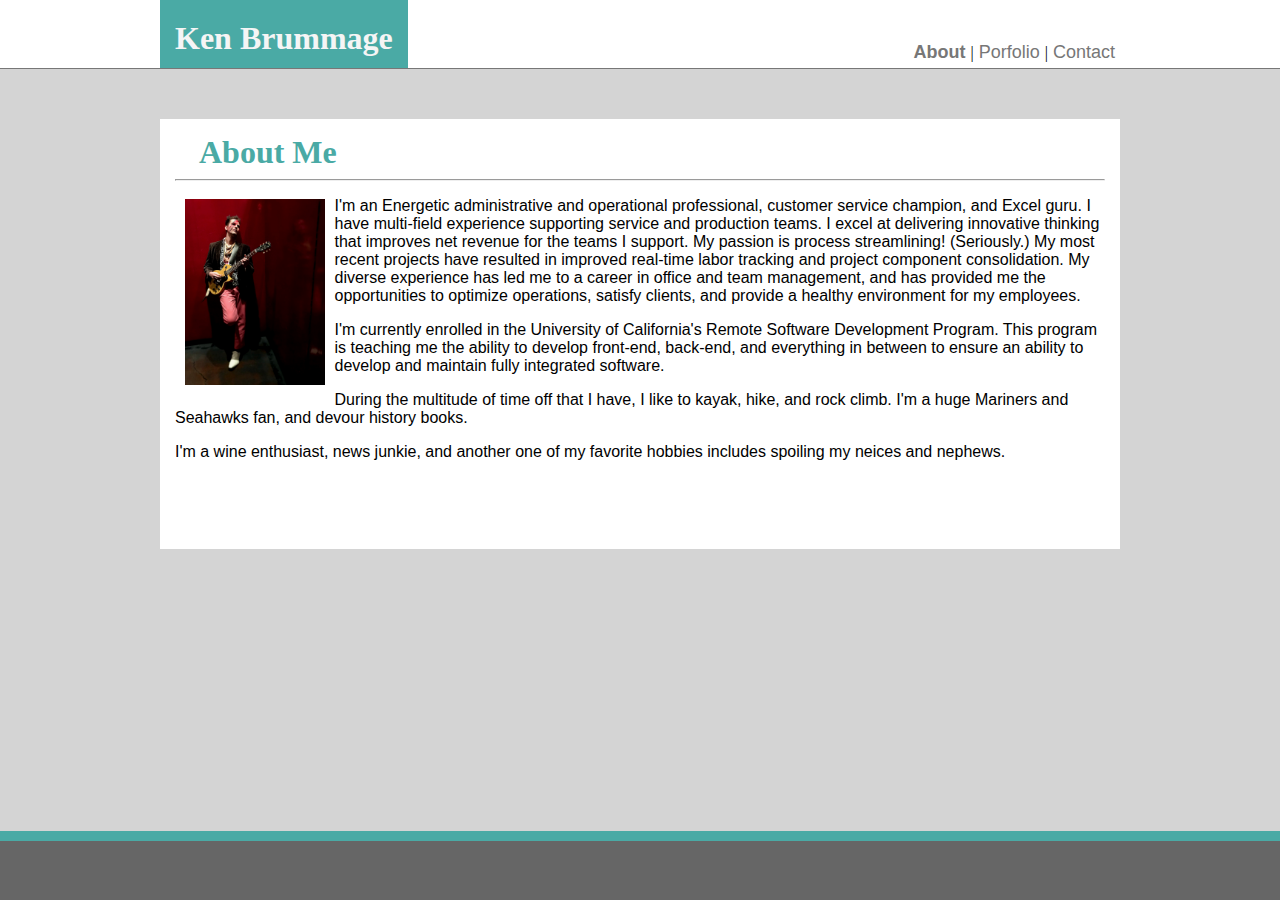
<file: index.html>
<!DOCTYPE html>
<html lang="en">
  <head>
    <meta charset="UTF-8">
    <meta name="viewport" content="width=device-width, initial-scale=1.0">
    <meta http-equiv="X-UA-Compatible" content="ie=edge">
    
    <!-- <link rel="stylesheet" type="text/css" media="screen" href="assets/css/reset.css" /> -->
    <link rel="stylesheet" type="text/css" media="screen" href="assets/css/style.css" />
    <style>
    @media screen and (max-width: 1080px) {
      .insideHeading{
        width: 750px;
      }
      .mainContent{
        width: 720px;
      }
    }
    @media screen and (max-width: 820px) {
      .insideHeading{
        width: 650px;
      }
      .mainContent{
        width: 620px;
      }
    }



</style>
    <title>Ken Brummage's Portfolio</title>
  </head>
  <body>  

    <div class="insideHeading">
      <div class="nameInfo"><strong> Ken Brummage</strong> </div>
      <div class="directory clearfix">
        <!-- Make sure to add style to links, image links and to buttons for when a user hovers over them. -->
        <!-- http://www.codeitpretty.com/2013/06/how-to-use-css-hover-effects.html -->
        <a class="link" href="index.html"><strong>About</strong></a>
        <div class="break">|</div>
        <a class="link linkTo" href="portfolio.html">Porfolio</a>
        <div class="break">|</div>
        <a class="link linkTo" href="contact.html">Contact</a>
      </div>
    </div>

    <section>
      <div class="mainContent">
        <h1>About Me</h1>
        <hr>
        <img class="selfshot" src="assets/images/ProfilePic.JPG" alt="A photo of me"/>
        <p>I'm an Energetic administrative and operational professional, customer service champion, and Excel guru. I have multi-field experience supporting service and production teams.  I excel at delivering innovative thinking that improves net revenue for the teams I support. My passion is process streamlining! (Seriously.) My most recent projects have resulted in improved real-time labor tracking and project component consolidation.  My diverse experience has led me to a career in office and team management, and has provided me the opportunities to optimize operations, satisfy clients, and provide a healthy environment for my employees.</p>
        <p>  I'm currently enrolled in the University of California's Remote Software Development Program.  This program is teaching me the ability to develop front-end, back-end, and everything in between to ensure an ability to develop and maintain fully integrated software.</p>
        <p>  During the multitude of time off that I have, I like to kayak, hike, and rock climb.  I'm a huge Mariners and Seahawks fan, and devour history books.</pr>
          <p>I'm a wine enthusiast, news junkie, and another one of my favorite hobbies includes spoiling my neices and nephews.</p>

      </div>
    </section>
    
    <footer>
      <!-- Make this footer remain at the bottom of the page. -->
      <!-- https://css-tricks.com/couple-takes-sticky-footer/ -->
    </footer>
    
  </body>
</html>
</file>
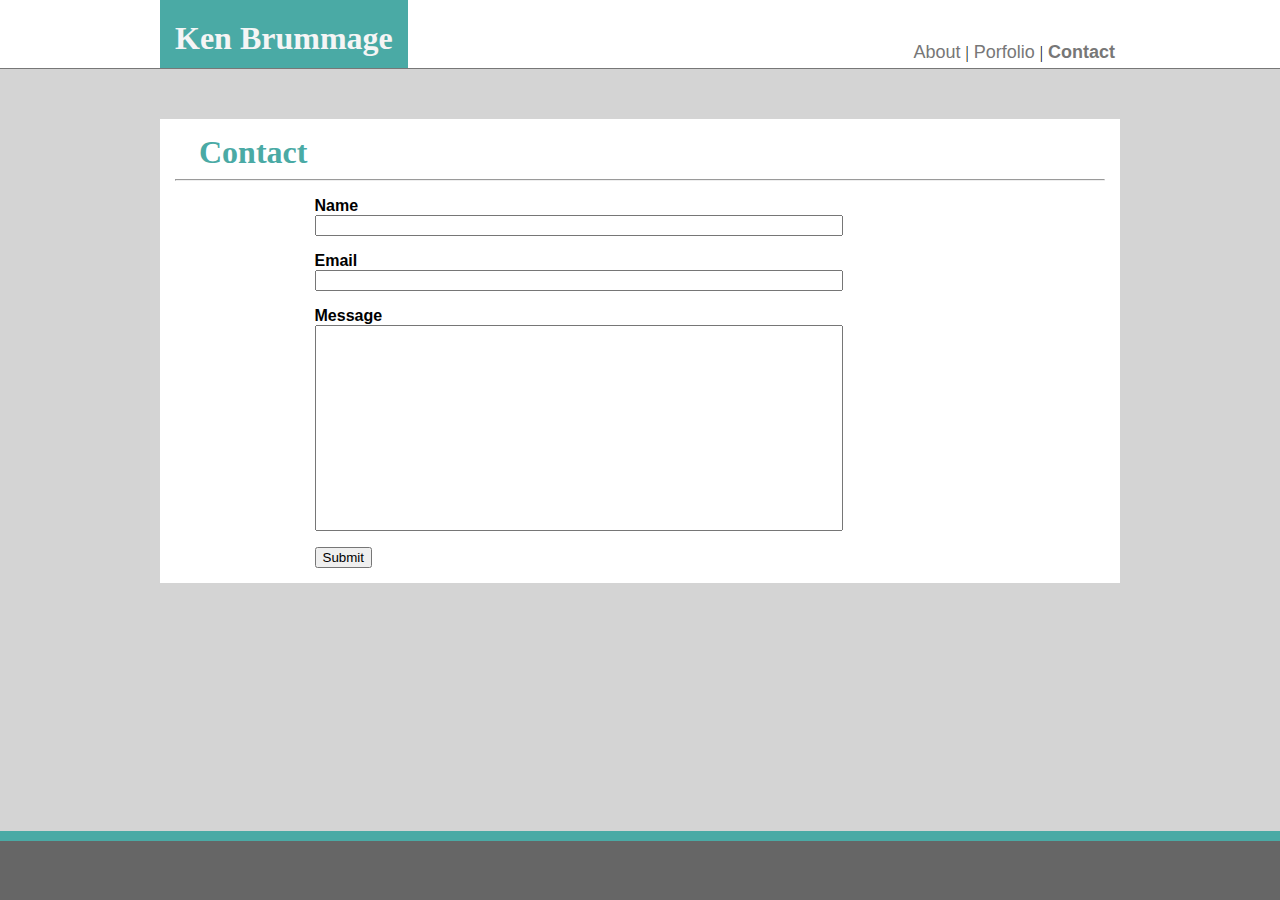
<file: contact.html>
<!DOCTYPE html>
<html lang="en">
<head>
  <meta charset="UTF-8">
  <meta name="viewport" content="width=device-width, initial-scale=1.0">
  <meta http-equiv="X-UA-Compatible" content="ie=edge">
  <link rel="stylesheet" type="text/css" media="screen" href="assets/css/style.css" />
  <style>
    @media screen and (max-width: 1080px) {
      .insideHeading{
        width: 750px;
      }
      .mainContent{
        width: 720px;
      }
    }
    @media screen and (max-width: 820px) {
      .insideHeading{
        width: 650px;
      }
      .mainContent{
        width: 620px;
      }
    }
  </style>

  <title>Ken Brummage's Portfolio</title>
</head>
<body>
    
    <div class="insideHeading">
        <div class="nameInfo"><strong> Ken Brummage</strong> </div>
        <div class="directory clearfix">
          <!-- Make sure to add style to links, image links and to buttons for when a user hovers over them. -->
          <!-- http://www.codeitpretty.com/2013/06/how-to-use-css-hover-effects.html -->
          
          <a class="link linkTo" href="index.html" >About</a>
          <div class="break">|</div>
          <a class="link linkTo" href="portfolio.html">Porfolio</a>
          <div class="break">|</div>
          <a class="link" href="contact.html">Contact</a>
          

          
        </div>
      </div>
    <section>
      <div class="mainContent">      
      <h1>Contact</h1>
      <hr>
      <div class="input">
      <p><strong>Name</strong><br>
        <input class="textbox" type="text" name="Name">
      </p>
      <p><strong>Email</strong><br>
        <input class="textbox" type="text" name="Email">
      </p>
      <p><strong>Message</strong><br>
        <input class="messagebox" type="text" height="40px">
    </p>
    <button>Submit</button>
    </div>
    </div>

    <!-- make this a button that will submit the above info if all requirements are fulfuilled. -->
      
    </section>
    <footer>
        <!-- Make this footer remain at the bottom of the page. -->
        <!-- https://css-tricks.com/couple-takes-sticky-footer/ -->
      </footer>
</body>
</html>
</file>
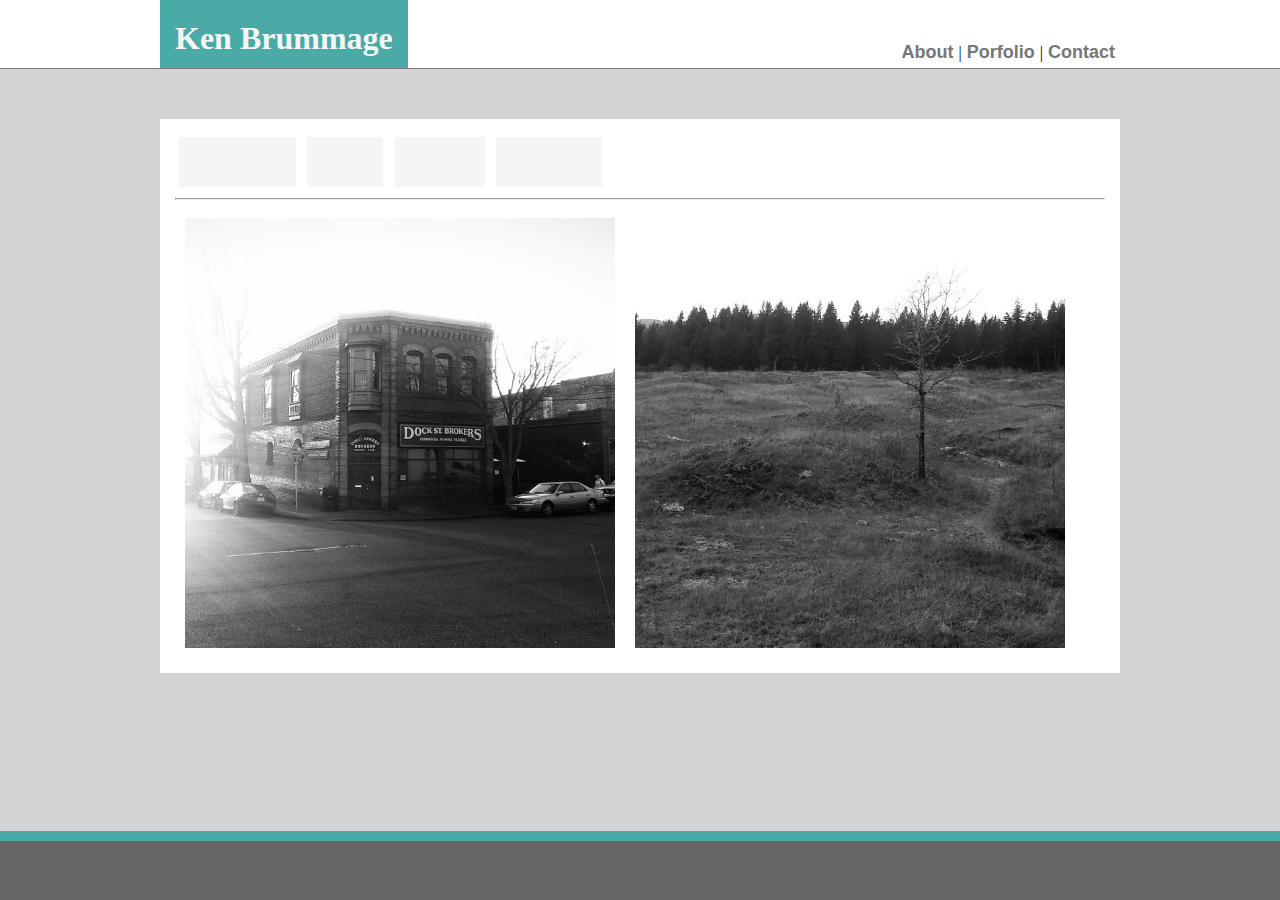
<file: Landscapes.html>
<!DOCTYPE html>
<html lang="en">
  <head>
  <meta charset="UTF-8">
  <meta name="viewport" content="width=device-width, initial-scale=1.0">
  <meta http-equiv="X-UA-Compatible" content="ie=edge">
  <link rel="stylesheet" type="text/css" media="screen" href="assets/css/style.css" />
  <style>
    @media screen and (max-width: 1080px) {
      .insideHeading{
        width: 750px;
      }
      .mainContent{
        width: 720px;
      }
    }
    @media screen and (max-width: 820px) {
      .insideHeading{
        width: 650px;
      }
      .mainContent{
        width: 620px;
      }
    }
  </style>

  <title>Ken Brummage's Portfolio</title>
</head>
<body>
  <div class="insideHeading">
      <div class="nameInfo"><strong> Ken Brummage</strong> </div>
      <div class="directory clearfix">
        <!-- Make sure to add style to links, image links and to buttons for when a user hovers over them. -->
        <!-- http://www.codeitpretty.com/2013/06/how-to-use-css-hover-effects.html -->
        <a class="link" href="index.html" >About</a>
        <div class="break">|</div>
        <a class="link" href="portfolio.html">Porfolio</a>
        <div class="break">|</div>
        <a class="link" href="contact.html">Contact</a>
      </div>
  </div>
  <section>
      <div class="mainContent">
          <div class="ButtonList">
              <button class="btn" onclick="window.location.href='Landscapes.html'">Landscapes</button>
              <button class="btn" onclick="window.location.href='Plants.html'">Plants</button>
              <button class="btn" onclick="window.location.href='Portraits.html'">Portraits</button>
              <button class="btn" onclick="window.location.href='Miscellany.html'">Miscellany</button>

             </div>
        <hr>
        <div class="slider">
          <img src="assets/images/Landscapes/BallardClassic.jpg"/>
          <img src="assets/images/Landscapes/Mima Mounds.jpg"/>
          <img src="assets/images/Landscapes/SeattleByGrey.jpg"/>
          <img src="assets/images/Landscapes/SeattleByRain.jpg"/>
          <img src="assets/images/Landscapes/WashingtonCoast.jpg"/>
      </div>        
      </div>
  </section>
  <footer>
      <!-- Make this footer remain at the bottom of the page. -->
      <!-- https://css-tricks.com/couple-takes-sticky-footer/ -->
  </footer>
</body>
      </html>
</file>
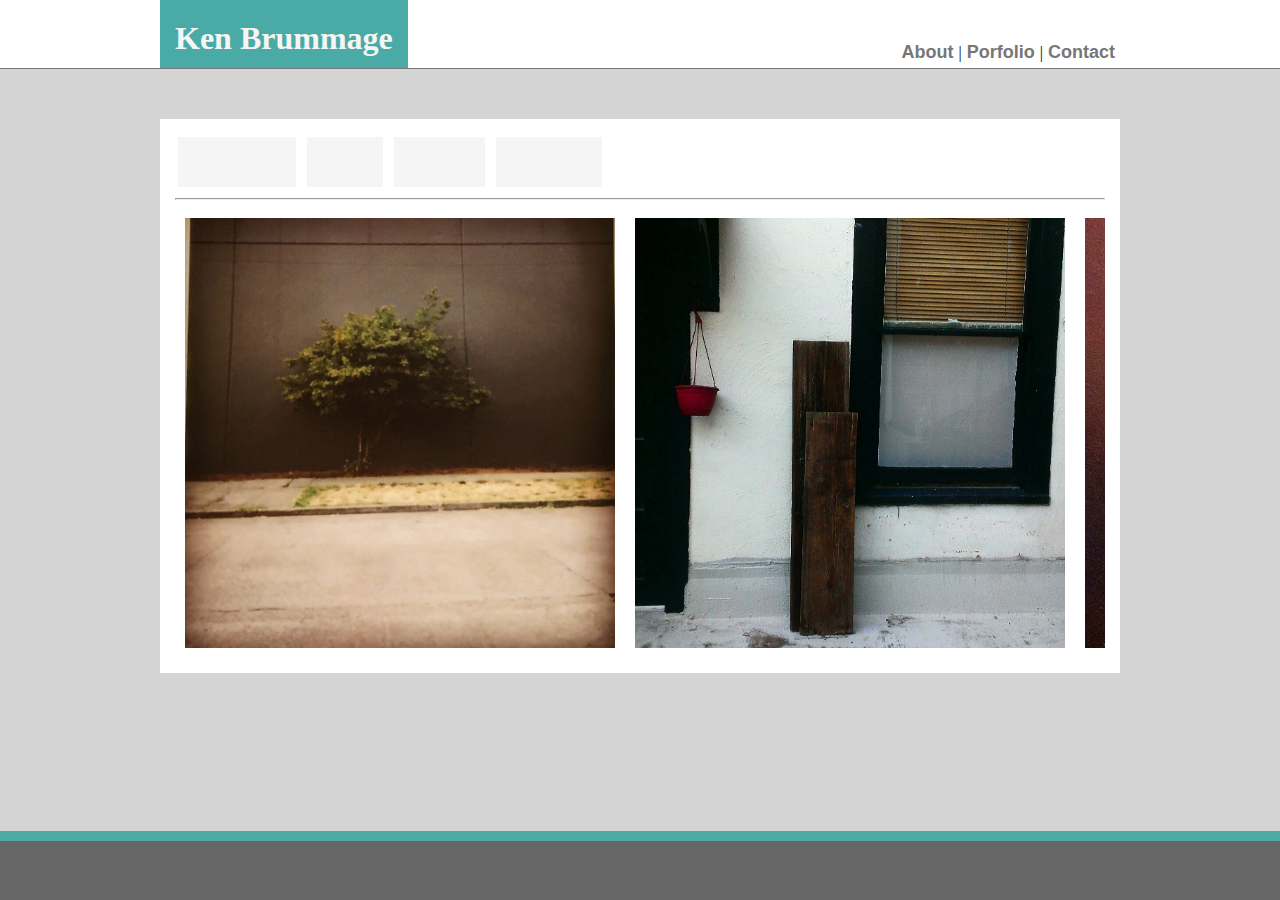
<file: Miscellany.html>
<!DOCTYPE html>
<html lang="en">
  <head>
  <meta charset="UTF-8">
  <meta name="viewport" content="width=device-width, initial-scale=1.0">
  <meta http-equiv="X-UA-Compatible" content="ie=edge">
  <link rel="stylesheet" type="text/css" media="screen" href="assets/css/style.css" />
  <title>Ken Brummage's Portfolio</title>
</head>
<body>
  <div class="insideHeading">
      <div class="nameInfo"><strong> Ken Brummage</strong> </div>
      <div class="directory clearfix">
        <!-- Make sure to add style to links, image links and to buttons for when a user hovers over them. -->
        <!-- http://www.codeitpretty.com/2013/06/how-to-use-css-hover-effects.html -->
        <a class="link" href="index.html" >About</a>
        <div class="break">|</div>
        <a class="link" href="portfolio.html">Porfolio</a>
        <div class="break">|</div>
        <a class="link" href="contact.html">Contact</a>
      </div>
  </div>
  <section>
      <div class="mainContent">
          <div class="ButtonList">
              <button class="btn" onclick="window.location.href='Landscapes.html'">Landscapes</button>
              <button class="btn" onclick="window.location.href='Plants.html'">Plants</button>
              <button class="btn" onclick="window.location.href='Portraits.html'">Portraits</button>
              <button class="btn" onclick="window.location.href='Miscellany.html'">Miscellany</button>

             </div>
        <hr>
        <div class="slider">
          <img src="assets/images/Miscellany/TreeWall.jpg"/>
          <img src="assets/images/Miscellany/Rectangles.jpg"/>
          <img src="assets/images/Miscellany/MechanicalDunegrass.jpg"/>
          <img src="assets/images/Miscellany/Gum Wall.jpg"/>
          <img src="assets/images/Miscellany/CoddledBallarina.jpg"/>
      </div>        
      </div>
  </section>
  <footer>
      <!-- Make this footer remain at the bottom of the page. -->
      <!-- https://css-tricks.com/couple-takes-sticky-footer/ -->
  </footer>
</body>
      </html>
</file>
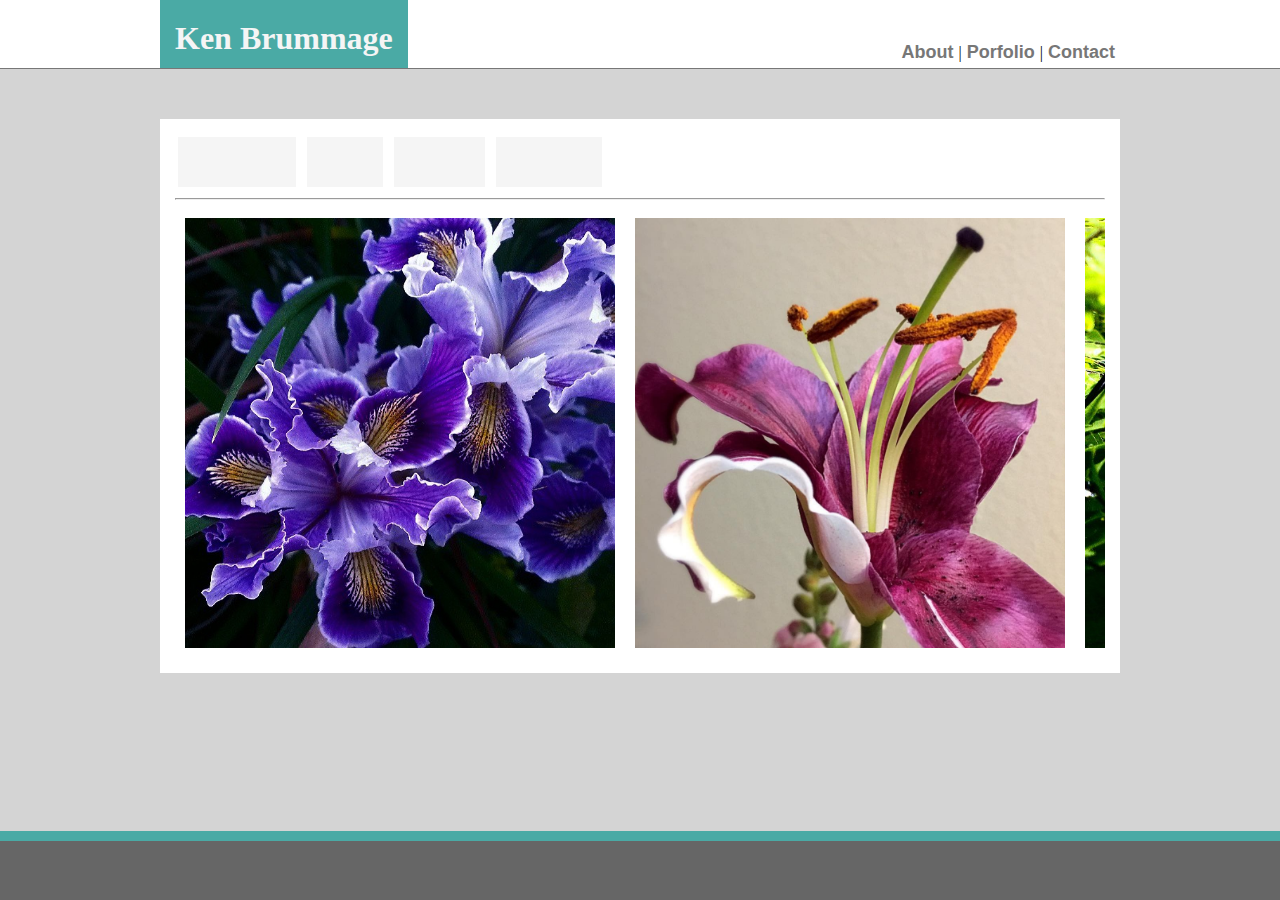
<file: Plants.html>
<!DOCTYPE html>
<html lang="en">
  <head>
  <meta charset="UTF-8">
  <meta name="viewport" content="width=device-width, initial-scale=1.0">
  <meta http-equiv="X-UA-Compatible" content="ie=edge">
  <link rel="stylesheet" type="text/css" media="screen" href="assets/css/style.css" />
  <title>Ken Brummage's Portfolio</title>
</head>
<body>
  <div class="insideHeading">
      <div class="nameInfo"><strong> Ken Brummage</strong> </div>
      <div class="directory clearfix">
        <!-- Make sure to add style to links, image links and to buttons for when a user hovers over them. -->
        <!-- http://www.codeitpretty.com/2013/06/how-to-use-css-hover-effects.html -->
        <a class="link" href="index.html" >About</a>
        <div class="break">|</div>
        <a class="link" href="portfolio.html">Porfolio</a>
        <div class="break">|</div>
        <a class="link" href="contact.html">Contact</a>
      </div>
  </div>
  <section>
      <div class="mainContent">
          <div class="ButtonList">
              <button class="btn" onclick="window.location.href='Landscapes.html'">Landscapes</button>
              <button class="btn" onclick="window.location.href='Plants.html'">Plants</button>
              <button class="btn" onclick="window.location.href='Portraits.html'">Portraits</button>
              <button class="btn" onclick="window.location.href='Miscellany.html'">Miscellany</button>

             </div>
        <hr>
        <div class="slider">
          <img src="assets/images/Plants/Irisis.jpg"/>
          <img src="assets/images/Plants/Lily.jpg"/>
          <img src="assets/images/Plants/RabbitFootFern.jpg"/>
          <img src="assets/images/Plants/Maples.jpg"/>
          <img src="assets/images/Plants/Maranta.jpg"/>
      </div>        
      </div>
  </section>
  <footer>
      <!-- Make this footer remain at the bottom of the page. -->
      <!-- https://css-tricks.com/couple-takes-sticky-footer/ -->
  </footer>
</body>
      </html>
</file>
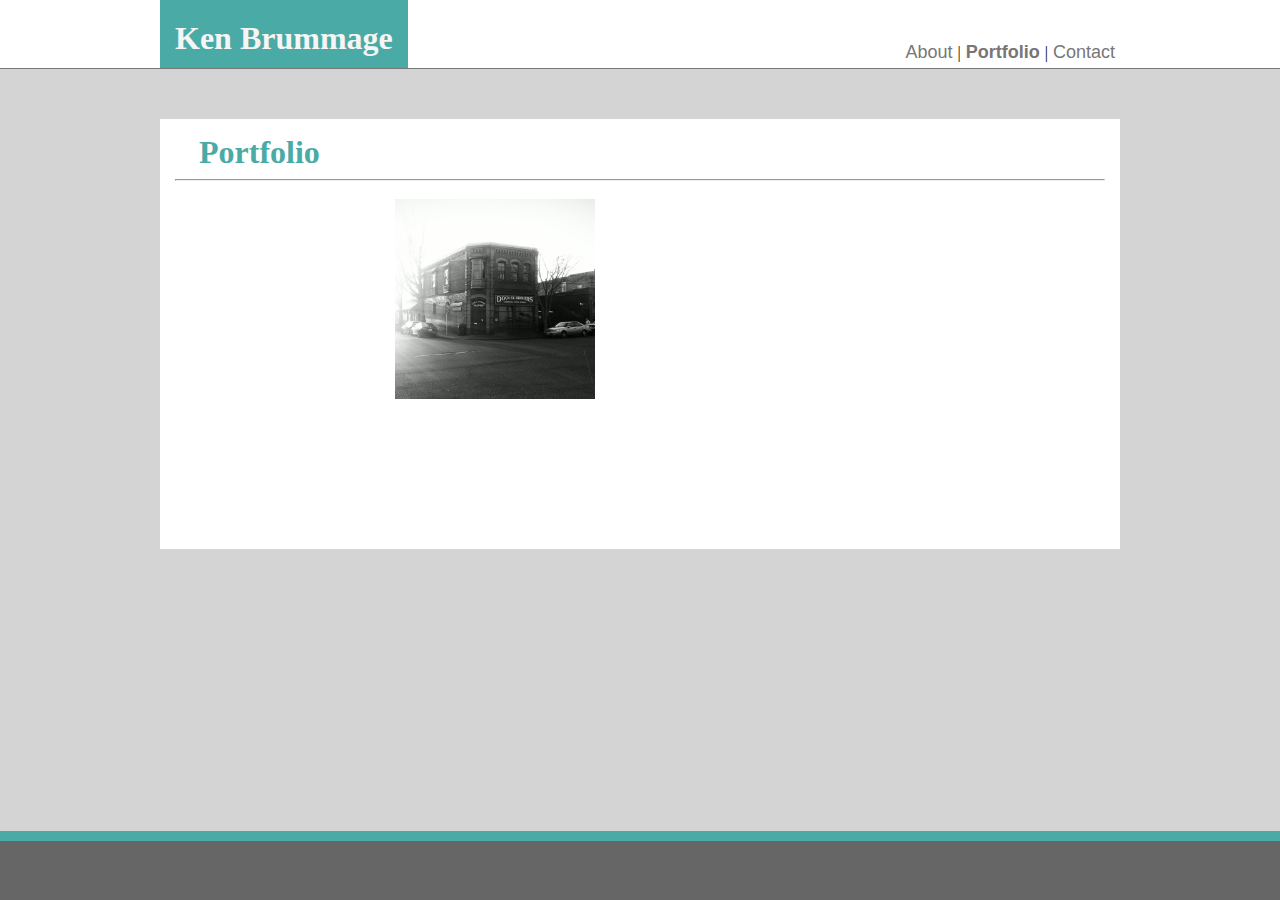
<file: portfolio.html>
<!DOCTYPE html>
<html lang="en">
<head>
  <meta charset="UTF-8">
  <meta name="viewport" content="width=device-width, initial-scale=1.0">
  <meta http-equiv="X-UA-Compatible" content="ie=edge">
  <link rel="stylesheet" type="text/css" media="screen" href="assets/css/style.css" />
  <style>
    @media screen and (max-width: 1080px) {
      .insideHeading{
        width: 750px;
      }
      .mainContent{
        width: 720px;
      }
    }
    @media screen and (max-width: 820px) {
      .insideHeading{
        width: 650px;
      }
      .mainContent{
        width: 620px;
      }
    }
  </style>

  <title>Ken Brummage's Portfolio</title>
</head>
<body>
  <div class="insideHeading">
      <div class="nameInfo"><strong> Ken Brummage</strong> </div>
      <div class="directory clearfix">
        <!-- Make sure to add style to links, image links and to buttons for when a user hovers over them. -->
        <!-- http://www.codeitpretty.com/2013/06/how-to-use-css-hover-effects.html -->
        
        <a class="link linkTo" href="index.html" >About</a>
        <div class="break">|</div>
        <a class="link" href="portfolio.html">Portfolio</a>
        <div class="break">|</div>
        <a class="link linkTo" href="contact.html">Contact</a>
      </div>
  </div>
  <section>
      <div class="mainContent">
        <h1>Portfolio</h1>
        <hr>
        <div class="photoLibrary">
        <a id="photoArea" width ="200" href="Landscapes.html"><img src="assets/images/Landscapes/BallardClassic.jpg" alt="Photography"></a>
        <iframe width="200"  src="https://www.youtube.com/embed/RbBsW_0va2c?rel=0" frameborder="0" allow="autoplay; encrypted-media" allowfullscreen></iframe>
      </div>        
      </div>
  </section>
  <footer>
      <!-- Make this footer remain at the bottom of the page. -->
      <!-- https://css-tricks.com/couple-takes-sticky-footer/ -->
  </footer>
</body>
      </html>
</file>
<file: assets/css/style.css>
/* 
*{
  border-width: 1px!important;
  border-color:  red!important;
  border-style: solid; 
} */

body{
  /* background-color: rgb(169, 169, 169, .5); */
 /* display: flex;
 flex-direction: column; */
 margin: 0;
}


.clearfix::after {
  content: "";
  display: block;
  clear: both;
}


.insideHeading{
  display: flex; 
  justify-content: space-between;
  align-items: flex-end;
  width: 960px;
  height: 68px;
  margin: auto;
  font-family: 'Georgia, Times, Times New Roman, serif'; 
} 


.nameInfo{
  display: flex;
  align-content: flex-end;
  background-color:  #4aaaa5;
  color: whitesmoke;
  padding: 20px 15px 0px 15px;
  font-size: 2em;
  height: calc(100% - 20px);


}

.directory{
  display: flex;
  align-items: center;
  /* align-self: flex-end; */
  justify-content: space-around;  
  /* flex-grow: 1; */

}


.link{
  display: flex;
  font-size: 18px;
  align-self: flex-end; 
  justify-content: flex-start;
  padding: 5px;
  color: #777777;
  font-family: 'Arial', 'Helvetica Neue', Helvetica, sans-serif; 
  font-weight: bold;
}

.linkTo{
  display: flex;
  font-size: 18px;
  align-self: flex-end; 
  justify-content: flex-start;
  padding: 5px;
  color: #777777;
  font-family: 'Arial', 'Helvetica Neue', Helvetica, sans-serif; 
  font-weight: 100;
}

.linkTo:hover{
  text-decoration-line: underline;

}

a{
  text-decoration-line: none;
  max-width: 100px;
}



section{
  clear: both;
  margin: auto;
  background-color: rgb(169, 169, 169, .5);
  font-family: 'Arial', 'Helvetica Neue', Helvetica, sans-serif;
  padding: 50px;
  padding-bottom: 140px;
  border-top: 1px solid #777777;
  min-height: calc(100vh - 260px);
  /* height: calc(100vh - 80px); */
 

  
}

.mainContent{
  width: 930px;
  margin: auto;
  font-family: 'Arial', 'Helvetica Neue', Helvetica, sans-serif;
  background-color: #ffffff;
  padding: 15px;
  min-height: 400px;
  

}

h1{
  margin: 0;
  color: #4aaaa5;
  font-family: 'Georgia', Times, Times New Roman, serif; 
  margin-left: 1.5rem;
}

.photoLibrary{
  display: flex;
  height: 200px;
  justify-content: space-evenly;

}

.selfshot {
  float: left;
  max-width: 15%;
  height: auto;
  margin: 10px;
}

img{
  float: left;
  height: auto;
  margin: 10px;
  max-height: 100%;
  width: auto;
}


img:hover{
  /* Something that makes it pop out of the div and shows up full screen. */

}

footer{
  position: fixed; 
  /* width: 100%; */
  bottom: 0;
  height: 59px;
  background-color: #666666;
  border-top: 10px #4aaaa5 solid;
width: 100%;

}

.input{
  margin-left: 1.5rem;
  width: 70%;
  margin: auto;
}

.textbox{
  width: 80%;
  margin: auto;
  
}

.messagebox{
  height: 200px;
  width: 80%;
  margin: auto;

}

/* button{
  min-height: fit-content;
  min-width: fit-content;
  color: #ffffff;
  background-color: #4aaaa5;
  padding: 5px 15px;
} */

.slider{
  height: 50vh;
  display: flex;
  overflow-x: auto;
}


 .btn {
  background-color:whitesmoke;
  color: whitesmoke;
  padding: 16px;
  font-size: 16px;
  border: none;
  cursor: pointer ;
  margin: 3px;
}
</file>
